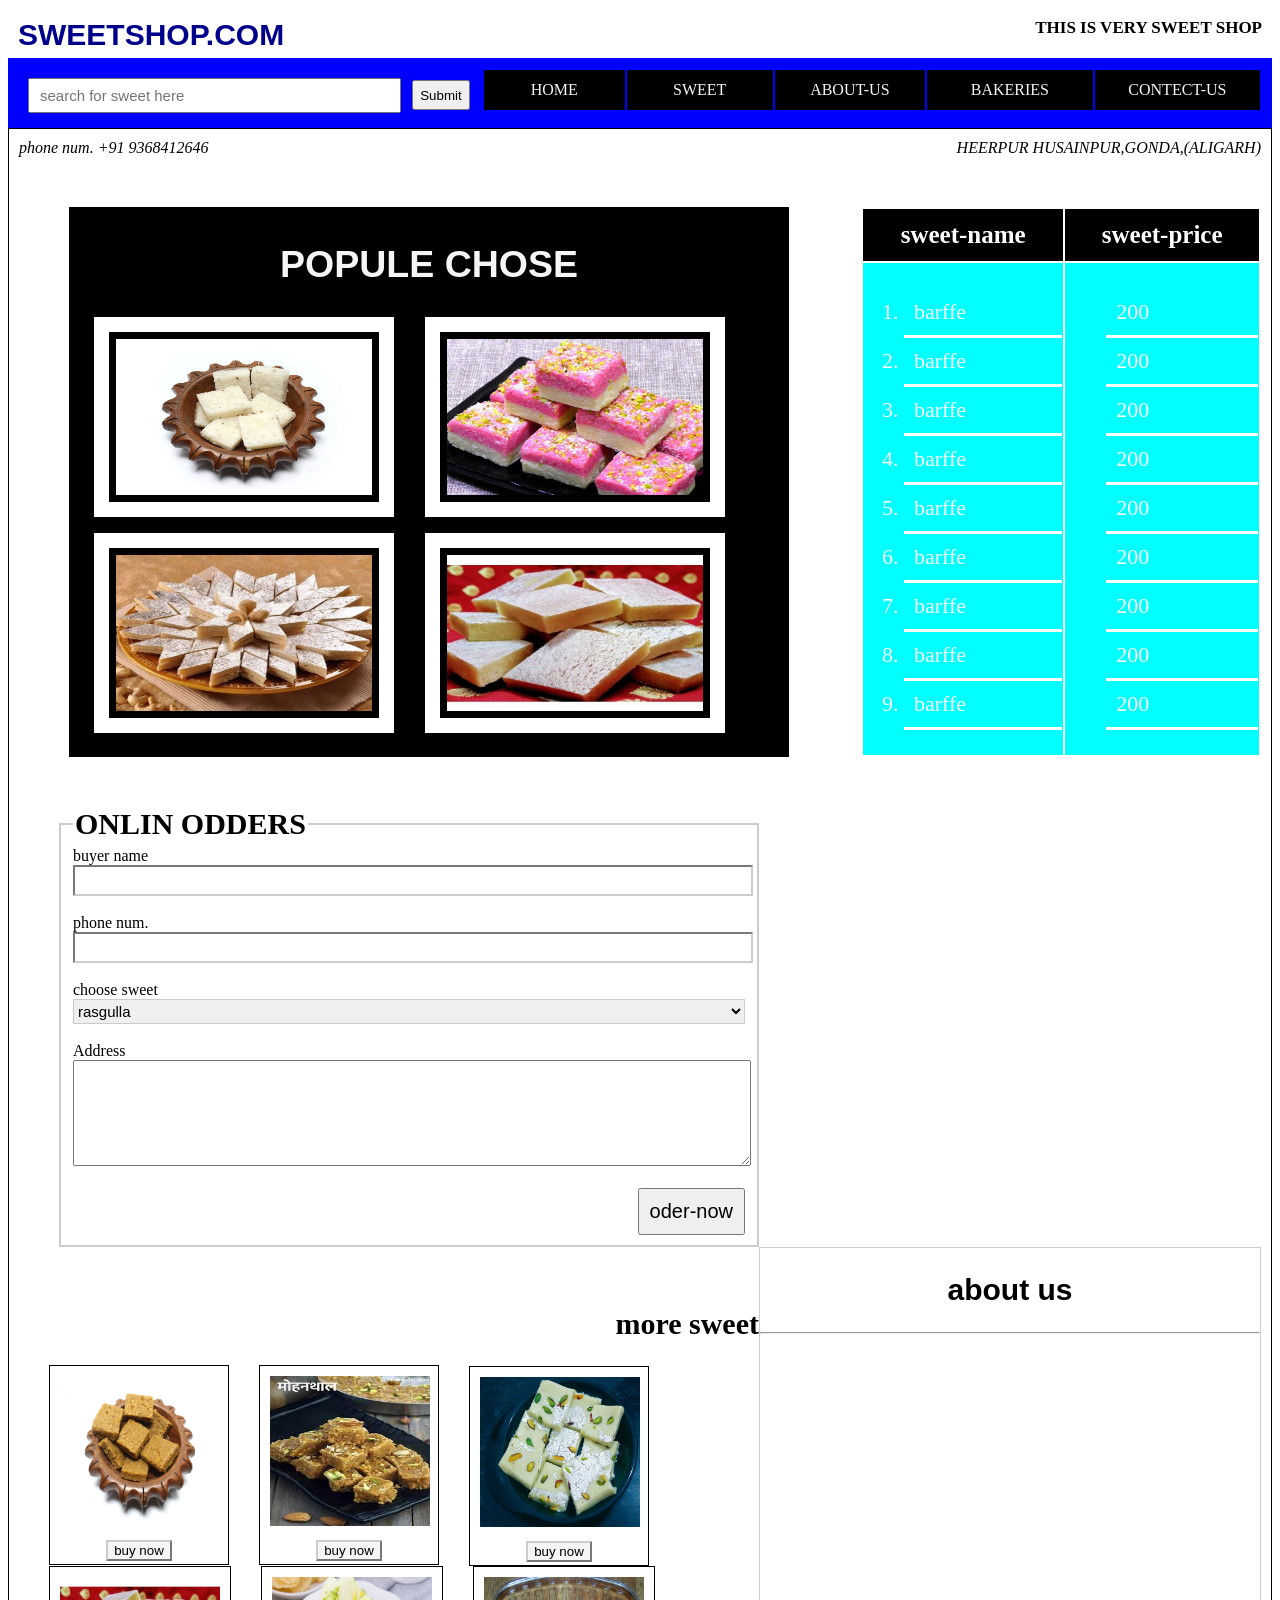
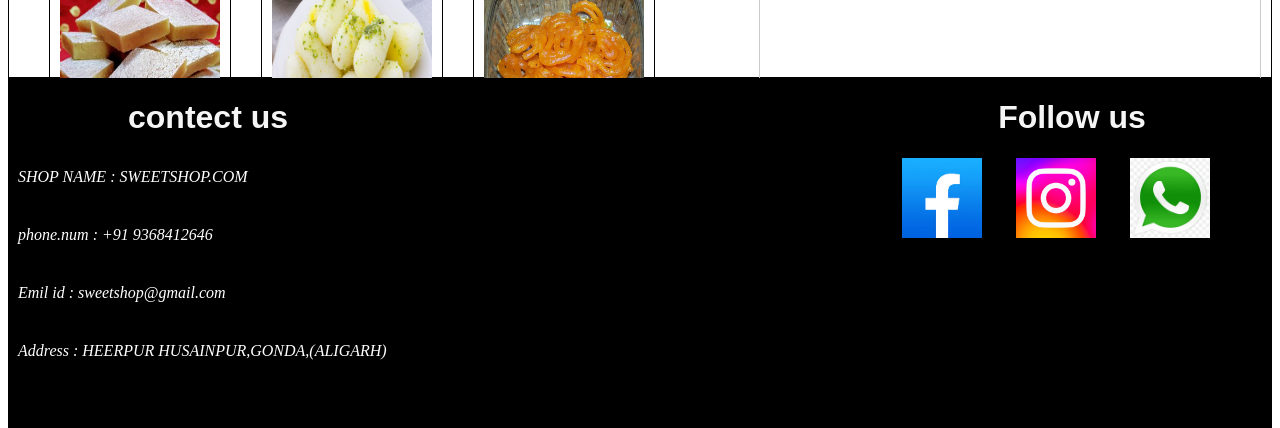
<file: projects/index,com/html.html>
<!DOCTYPE html>
<html>
    <head>
    <title>

    </title>
    <style>
header{width:100%;height:50px;
;box-sizing: border-box;float: left;
padding:0;margin:0;}

p{color:darkblue;font-family:sans-serif;font-weight:bold;font-size :30px;
    ;margin:10px;float: left;}

    #one{color: black;margin-top:10px;float: right;margin-bottom: 10px;
    font-size:17px;font-weight: bold;margin-right: 10px;}

    nav{width:100%;height: 70px;background-color: blue;float:left;box-sizing: border-box;padding: 10PX;}

    #two{margin:10px;float: left;width:30%;height:35px;font-size: 15px;padding:10px;float: left;}

    #three{margin: 10px;float: left;height: 30px;margin: 12px;margin-left: 1px;;}

    #menu-item{color: aliceblue;width: 500px;padding: 0;margin: 0;;height:40px;
         ;box-sizing: border-box; background-color: black;
    text-align: center;margin-top: 20px; text-transform: uppercase;}

    a{ text-decoration: none;color: whitesmoke;;}

    section{width: 100%;height: 1550px;border-width: 1px;border-style: solid;;box-sizing: border-box;float: left;padding: 10px;;;}

   #images-name{width: 720px;height: 550px;background-color:black ;float: left;margin: 50px;padding-top: 5px;font-size: 25px;box-sizing: border-box;}

    #itm{float: right;}

    #phone{float:left ;}

    h1{color: whitesmoke;text-align: center;font-family: sans-serif;box-sizing: border-box;}

    #name{width: 300px;height:200px;;padding: 7px; margin-left: 25px;border-width: 15px;color: white;border-style: solid;margin-bottom: 10px; box-sizing: border-box;
    }


    #rate-list{width: 400px;height: 550px;margin-top: 50px;float: right;}

    #sweet-name{ height: 50px;background-color: black;color: white;text-align: center;font-size:25px;font-weight: bold;}

    #sweet-price{background-color: aqua;;}

    #s-name{color: white;font-family: verdana; font-size: 22px;border-bottom-width: 10px;border-style: 5px;color: white;}

    #w-nam{padding: 10px;border-bottom-width: 3px;border-bottom-color: white;border-bottom-style: solid;}

    #price{padding: 10px;list-style: none;border-bottom-width: 3px;border-bottom-color: white;border-bottom-style: solid;}

    fieldset{width: 700px;height: 440px;float: left;margin-left: 40px;border-style: solid;border-color: #ccc;box-sizing: border-box;}

legend{font-size: 30px;font-weight: bold;}

#ONLIN{width: 100%;height: 25px; border-color: #ccc;}

#choose-prodecs{ width: 100%;height: 25px; border-color: #ccc;font-size: 15px;}


#address{height: 100px;width: 100%;}

#submit{text-align: center; padding: 10px; float: right; font-size: 20px;}

#abt-us{width: 500px; height: 450px; border-style: solid;border-color: #ccc; border-width: 1px; float: right;}

#us{color: black;font-size: 30px;}

#m-sweet{color: black;float: right; margin-top: 60px; font-size: 30px;font-family: gothic;}

#nam{width: 180px; height: 200px;border-style: solid; border-width: 1px;box-sizing: border-box; float:left; margin-top:118px; margin-left: 30px;}

#ram{width: 180px; height: 200px;border-style: solid; border-width: 1px;box-sizing: border-box; float:left; margin-top:px; margin-left: 30px;}

 #same{width: 180px; height: 200px;border-style: solid; border-width: 1px;float:left; margin-top:px; margin-left: 30px;}

 #more{width: 100%; height: 50px;}

 #sweet-images{width: 160px; height: 150px; margin: 10px;; box-sizing: border-box;}

 #button{border-color: #ccc;background-color: whitesmoke;}
 #contect-us{width: 400px; height: 350px;  float: left;}
 
#Address{color: white; margin-bottom: 20px; ;padding:10px; size: 30px;}

#sosal{width: 400px; height: 350px; float: right;}
 
#s-images{width: 80px; margin-left: 30px;}
#con{ width: 100%; height: 350px; box-sizing: border-box; background-color: black; float: left;}

    </style>
    </head>
    <body>
    <header>
    <p> SWEETSHOP.COM</p>  <p1 id="one"> THIS IS VERY SWEET SHOP</p1>

</header>
<nav id="for">
<form>
<input type="search" name="search" id="two" placeholder="search for sweet here"/>
<input type="submit" id="three"/>

</form>
<table>
<tr>
<td id="menu-item"><a href="html.html">HOME</a></td>
<td id="menu-item"><a href="sweet.html">sweet</a></td>
<td id="menu-item"><a href="#abt-us">about-us</a></td>
<td  id="menu-item"><a href="#">bakeries</a></td>
<td  id="menu-item"><a href="#con">contect-us</a></td>


</tr>
</table>





</nav>
    <section>
    <address id="itm"> HEERPUR HUSAINPUR,GONDA,(ALIGARH)</address>
    <address id="phone">phone num. +91 9368412646</address>
    
<div id="images-name"> <h1> POPULE CHOSE</h1>
<img id="name" src="images/a.jpg" alt="a"/>
<img id="name" src="images/b.jpg" alt="b"/>
<img id="name" src="images/c.jpg" alt="c"/>
<img id="name" src="images/d.jpeg" alt="d"/>
</div>
<table id="rate-list" >
    <tr>
    <td id="sweet-name">sweet-name</td>
    <td id="sweet-name">sweet-price</td>

    </tr>
    <tr>
       

      <td  id="sweet-price"> 
        <ol id="s-name">
            <li id="w-nam">barffe</li>
            <li id="w-nam">barffe</li>
            <li id="w-nam">barffe</li>
            <li id="w-nam">barffe</li>
            <li id="w-nam">barffe</li>
            <li id="w-nam">barffe</li>
            <li id="w-nam">barffe</li>
            <li id="w-nam">barffe</li>
            <li id="w-nam">barffe</li>
    
            </ol>
      </td>
        <td id="sweet-price">
            <ol id="s-name">
            <li id="price">200</li>
            <li id="price">200</li>
            <li id="price">200</li>
            <li id="price">200</li>
            <li id="price">200</li>
            <li id="price">200</li>
            <li id="price">200</li>
            <li id="price">200</li>
            <li id="price">200</li>
           
            </ol>
            
        
        </td>
    </tr>
</table>
<fieldset id="fld">
<legend >ONLIN ODDERS</legend>
<form >
buyer name<br>
<input type="text" name="name" id="ONLIN"/><br><br>
phone num.<br>
<input type="number" name="mobile" id="ONLIN"/><br><br>
choose sweet<br>

<select name="choose-sweet" id="choose-prodecs">
    <option value="rasgulla">rasgulla</option>
    <option value="rasgulla">rasgulla</option>
    <option value="rasgulla">rasgulla</option>
    <option value="rasgulla">rasgulla</option>
    <option value="rasgulla">rasgulla</option>
</select>
<br><br>
Address<br>
<textarea name="address" id="address"></textarea>
<br><br>

<input type="submit" value="oder-now" id="submit" />

</form>
</fieldset>

<div id="abt-us">
<h1 id="us"> about us</h1>
<hr>
<p>

</p>
</div>
<div id="more">
<h1 id="m-sweet"> more sweet</h1>
</div>
<div id="nam">
<img src="images/sweet/a.jpg" id="sweet-images">
<center>
 <a href="fld"></a><button id="button">buy now</button></a>
</center>
</div>
<div id="nam">
    <img src="images/sweet/b.jpeg" id="sweet-images">
    <center>
<a href=" #fld"><button id="button">buy now</button></a>
    </center>
</div>
<div id="ram">
    <img src="images/sweet/c.jpg" id="sweet-images">
    <center>
 <a href=" #fld"><button id="button">buy now</button></a>
    </center>
</div>
<div id="same">
    <img src="images/sweet/d.jpeg" id="sweet-images">
    <center>
<a href=" #fld"><button id="button">buy now</button></a>
    </center>
</div>
<div id="same">
    <img src="images/sweet/e.jpg" id="sweet-images">
    <center>
<a href=" #fld"><button id="button">buy now</button></a>
    </center>
</div>
<div id="same">
    <img src="images/sweet/f.jpeg"id="sweet-images">
    <center>
<a href=" #fld"><button id="button">buy now</button></a>
    </center>
    
</div>

    </section>

    <footer id="con">
    <div id="contect-us">
        <h1 id="c-us">contect us</h1>
        <address id="Address">SHOP NAME : SWEETSHOP.COM</address>
        <address id="Address"> phone.num : +91 9368412646</address>
        <address id="Address"> Emil id : sweetshop@gmail.com</address>
        <address id="Address">Address : HEERPUR HUSAINPUR,GONDA,(ALIGARH)</address>
    </div>
    <div id="sosal">
        <h1 id="social"> Follow us</h1>
       <a href="https://www.facebook.com/stories/create/"> <img src="images/sosal/pcb.jpeg" id="s-images"></a>
       <a href="https://www.instagram.com/p/CmaZvElhStI/"><img src="images/sosal/ist.png" id="s-images">
       <a href="https://call.whatsapp.com/video/MDh9fNg9eSDvfLB1OFpXB0"> <img src="images/sosal/whatsapp.png" id="s-images"></a>
    </div>
    </footer>
    </body>
</html>
</file>
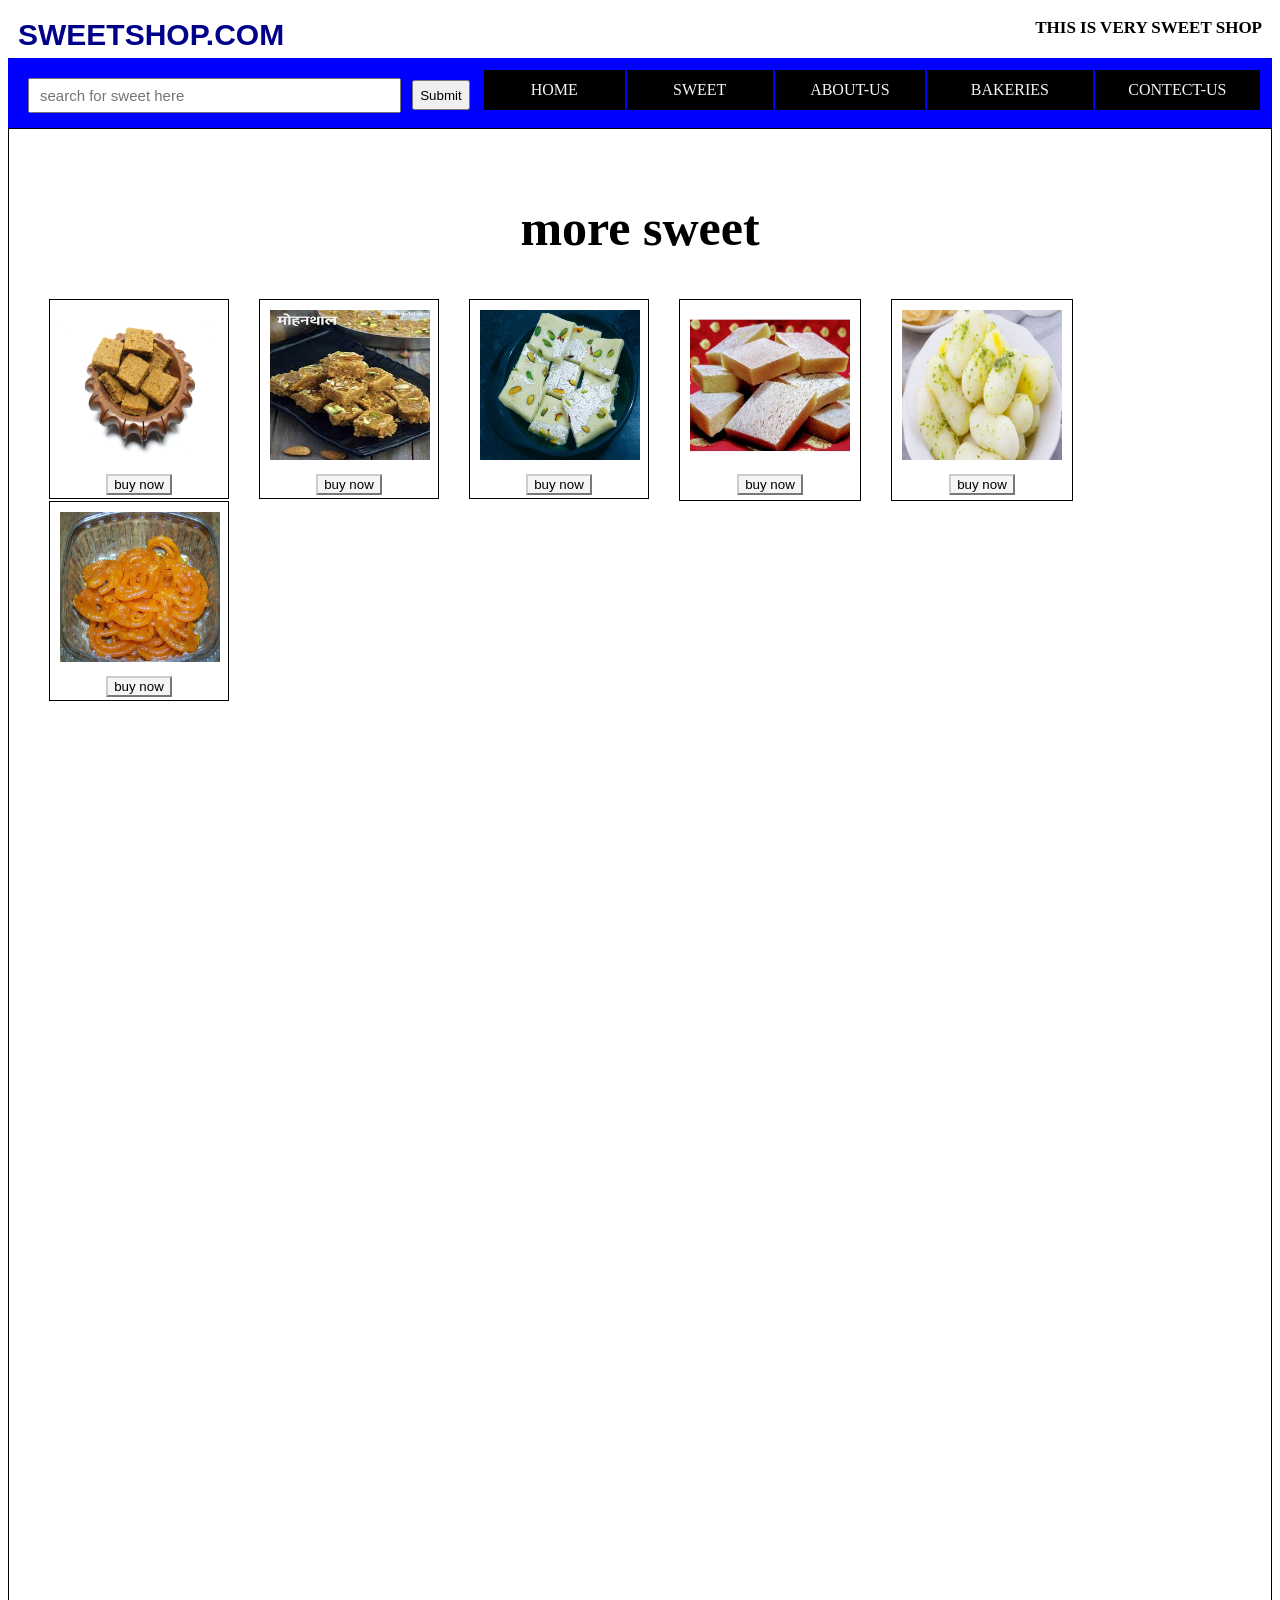
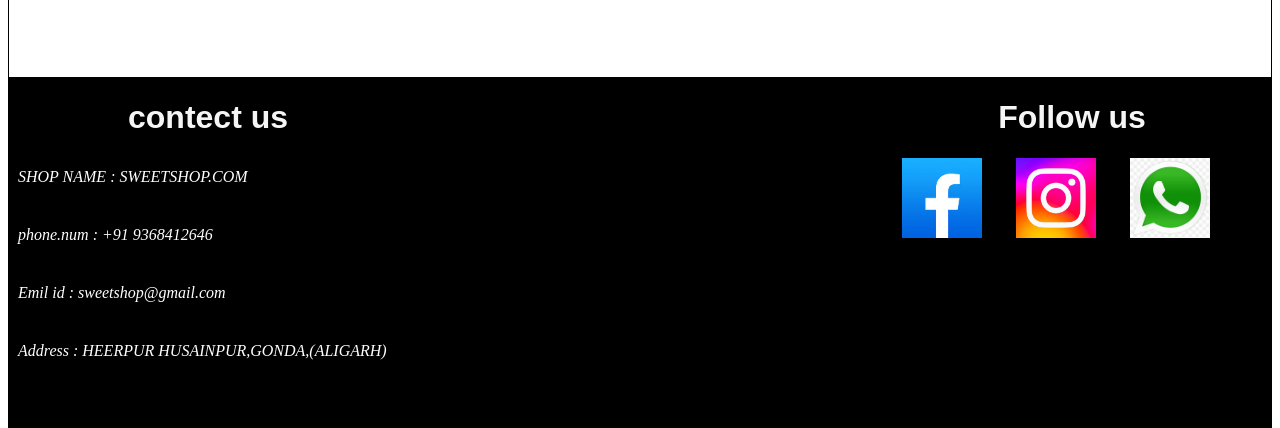
<file: projects/index,com/sweet.html>
<!DOCTYPE html>
<html>
    <head>
    <title>

    </title>
    <style>
header{width:100%;height:50px;
;box-sizing: border-box;float: left;
padding:0;margin:0;}

p{color:darkblue;font-family:sans-serif;font-weight:bold;font-size :30px;
    ;margin:10px;float: left;}

    #one{color: black;margin-top:10px;float: right;margin-bottom: 10px;
    font-size:17px;font-weight: bold;margin-right: 10px;}

    nav{width:100%;height: 70px;background-color: blue;float:left;box-sizing: border-box;padding: 10PX;}

    #two{margin:10px;float: left;width:30%;height:35px;font-size: 15px;padding:10px;float: left;}

    #three{margin: 10px;float: left;height: 30px;margin: 12px;margin-left: 1px;;}

    #menu-item{color: aliceblue;width: 500px;padding: 0;margin: 0;;height:40px; ;box-sizing: border-box; background-color: black;
    text-align: center;margin-top: 20px; text-transform: uppercase;}

    a{ text-decoration: none;color: whitesmoke;;}

    section{width: 100%;height: 1550px;border-width: 1px;border-style: solid;;box-sizing: border-box;float: left;padding: 10px;;;}

   #images-name{width: 720px;height: 550px;background-color:black ;float: left;margin: 50px;padding-top: 5px;font-size: 25px;box-sizing: border-box;}

    #itm{float: right;}

    #phone{float:left ;}

    h1{color: whitesmoke;text-align: center;font-family: sans-serif;box-sizing: border-box;}

    #name{width: 300px;height:200px;;padding: 7px; margin-left: 25px;border-width: 15px;color: white;border-style: solid;margin-bottom: 10px; box-sizing: border-box;
    }


    #rate-list{width: 400px;height: 550px;margin-top: 50px;float: right;}

    #sweet-name{ height: 50px;background-color: black;color: white;text-align: center;font-size:25px;font-weight: bold;}

    #sweet-price{background-color: aqua;;}

    #s-name{color: white;font-family: verdana; font-size: 22px;border-bottom-width: 10px;border-style: 5px;color: white;}

    #w-nam{padding: 10px;border-bottom-width: 3px;border-bottom-color: white;border-bottom-style: solid;}

    #price{padding: 10px;list-style: none;border-bottom-width: 3px;border-bottom-color: white;border-bottom-style: solid;}

    fieldset{width: 700px;height: 440px;float: left;margin-left: 40px;border-style: solid;border-color: #ccc;box-sizing: border-box;}

legend{font-size: 30px;font-weight: bold;}

#ONLIN{width: 100%;height: 25px; border-color: #ccc;}

#address{height: 100px;width: 100%;}

#submit{text-align: center; padding: 10px; float: right; font-size: 20px;}

#abt-us{width: 500px; height: 450px; border-style: solid;border-color: #ccc; border-width: 1px; float: right;}

#us{color: black;font-size: 30px;}

#m-sweet{color: black;text-align: center; margin-top: 60px; font-size: 50px;font-family: gothic;}

#nam{width: 180px; height: 200px;border-style: solid; border-width: 1px;box-sizing: border-box; float:left;  margin-left: 30px;}

 #same{width: 180px; height: 200px;border-style: solid; border-width: 1px;float:left;  margin-left:  30px;}

 #more{text-align: center;}

 #sweet-images{width: 160px; height: 150px; margin: 10px;; box-sizing: border-box;}

 #button{border-color: #ccc;background-color: whitesmoke;}
 #contect-us{width: 400px; height: 350px;  float: left;}
 
#Address{color: white; margin-bottom: 20px; ;padding:10px; size: 30px;}

#sosal{width: 400px; height: 350px; float: right;}
 
#s-images{width: 80px; margin-left: 30px;}
#con{ width: 100%; height: 350px; box-sizing: border-box; background-color: black; float: left;}
#te{width: 160px; height: 150px; margin: 10px;; box-sizing: border-box;}


    </style>
    </head>
    <body>
    <header>
    <p> SWEETSHOP.COM</p>  <p1 id="one"> THIS IS VERY SWEET SHOP</p1>

</header>
<nav id="for">
<form>
<input type="search" name="search" id="two" placeholder="search for sweet here"/>
<input type="submit" id="three"/>

</form>
<table>
<tr>
<td id="menu-item"><a href="html.html">HOME</a></td>
<td id="menu-item"><a href="sweet.html">sweet</a></td>
<td id="menu-item"><a href="html.html#abt-us">about-us</a></td>
<td  id="menu-item"><a href="#">bakeries</a></td>
<td  id="menu-item"><a href="#contect-us">contect-us</a></td>


</tr>
</table>

 



</nav>
    <section>
    
<div id="more">
<h1 id="m-sweet"> more sweet</h1>
</div>
<div id="nam">
<img src="images/sweet/a.jpg" id="sweet-images">
<center>
 <a href="html.html#fld"></a><button id="button">buy now</button></a>
</center>
</div>
<div id="nam">
    <img src="images/sweet/b.jpeg" id="sweet-images">
    <center>
<a href="html.html#fld"><button id="button">buy now</button></a>
    </center>
</div>
<div id="nam">
    <img src="images/sweet/c.jpg" id="sweet-images">
    <center>
 <a href="html.html#fld"><button id="button">buy now</button></a>
    </center>
</div>
<div id="same">
    <img src="images/sweet/d.jpeg" id="sweet-images">
    <center>
<a href="html.html#fld"><button id="button">buy now</button></a>
    </center>
</div>
<div id="same">
    <img src="images/sweet/e.jpg" id="sweet-images">
    <center>
<a href="html.html#fld"><button id="button">buy now</button></a>
    </center>
</div>
<div id="nam">
    <img src="images/sweet/f.jpeg"id="sweet-images">
    <center>
<a href="html.html#fld"><button id="button">buy now</button></a>
    </center>
    
</div>


    </section>

    <footer id="con">
    <div id="contect-us">
        <h1 id="c-us">contect us</h1>
        <address id="Address">SHOP NAME : SWEETSHOP.COM</address>
        <address id="Address"> phone.num : +91 9368412646</address>
        <address id="Address"> Emil id : sweetshop@gmail.com</address>
        <address id="Address">Address : HEERPUR HUSAINPUR,GONDA,(ALIGARH)</address>
    </div>
    <div id="sosal">
        <h1 id="social"> Follow us</h1>
       <a href="https://www.facebook.com/stories/create/"> <img src="images/sosal/pcb.jpeg" id="s-images"></a>
       <a href="https://www.instagram.com/p/CmaZvElhStI/"><img src="images/sosal/ist.png" id="s-images">
       <a href="https://call.whatsapp.com/video/MDh9fNg9eSDvfLB1OFpXB0"> <img src="images/sosal/whatsapp.png" id="s-images"></a>
    </div>
    </footer>
    </body>
</html>
</file>
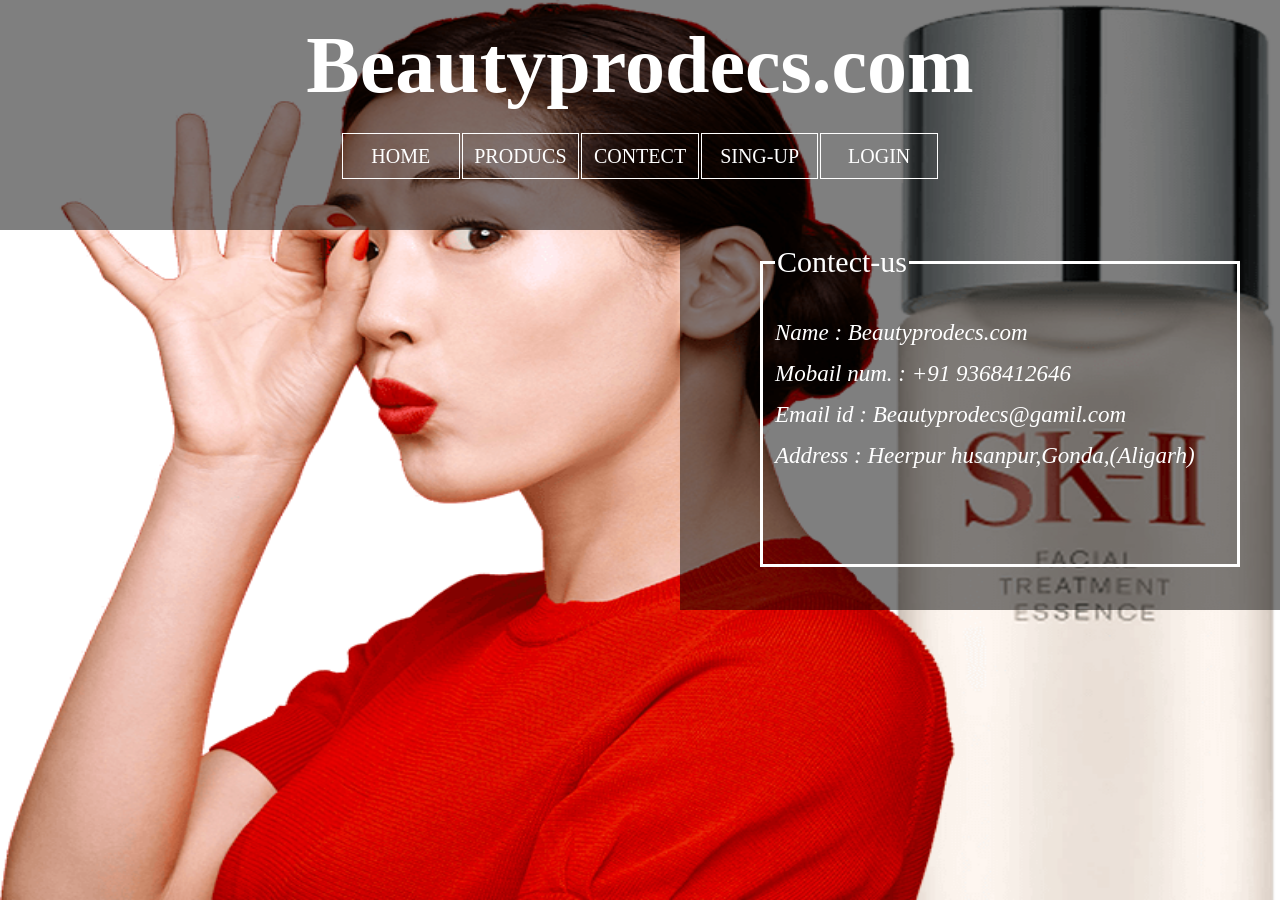
<file: projects/beautyprodecs/beauty/contect.html>
<!DOCTYPE html>
<html>
<head>
<title>
External stylesheet
</title>
<style>

#images{ background-image: url(../images/c.png);background-size: 100% 900px;
padding: 0; margin: 0;}


#welcome{width: 100%; height: 230px;background-color:rgba(0,0,0, 0.5);
;}

#wel{ text-align: center; font-size: 80px;color: white;
    font-weight: bold; padding-top: 20px;}

#table{border-color: white;border-style: solid; border-width: 1px;
 width: 20%;font-size:20px; }

#manu{width: 600px;height: 50px;text-align: center; margin-top: 20px;}

a{ color: white; text-decoration: none; ;}

#loko{width: 600px; height: 380px;background-color:rgba(0,0,0, 0.5); 
    float: right;}

    fieldset{width:450px;height: 300px; border-color: white;border-style: solid;
        border-width: 3px;margin-left:80px;margin-top: 15px;}

#login{color: white; font-size: 30px;}

#login-page{color: white; font-size: 23px;margin-top: 20px; font-family: century gothic;}

#name{padding-top: 15px; font-family: calibari;}

#table:hover{background-color: red;}



</style>
</head>
<body id="images">
<section id="welcome">
<nav id="wel">Beautyprodecs.com</nav>
<div id="itm">
    <table id="manu" align="center">
        <tr>
            <td id="table"><a href="html.html">HOME</td></a>
            <td id="table"><a href="prodecs.html">PRODUCS</td></a>
            <td id="table"><a href="contect.html">CONTECT</td></a>
            <td id="table"><a href="sing-up.html">SING-UP</td></a>
            <td id="table"><a href="login.html">LOGIN</td></a>
        
        
        </tr>
    </table> 
</div>
</section>
<div id="loko">
    <fieldset >
<legend id="login">Contect-us</legend>
<form id="login-page" >
    <address id="name">Name : Beautyprodecs.com</address>
    <address id="name">Mobail num. : +91 9368412646</address>
    <address id="name">Email id : Beautyprodecs@gamil.com</address>
    <address id="name">Address : Heerpur husanpur,Gonda,(Aligarh)</address>
    
    
   
        </form>
      

    </fieldset>
   
</div>







</table>
</div>

</body>
</html>
</file>
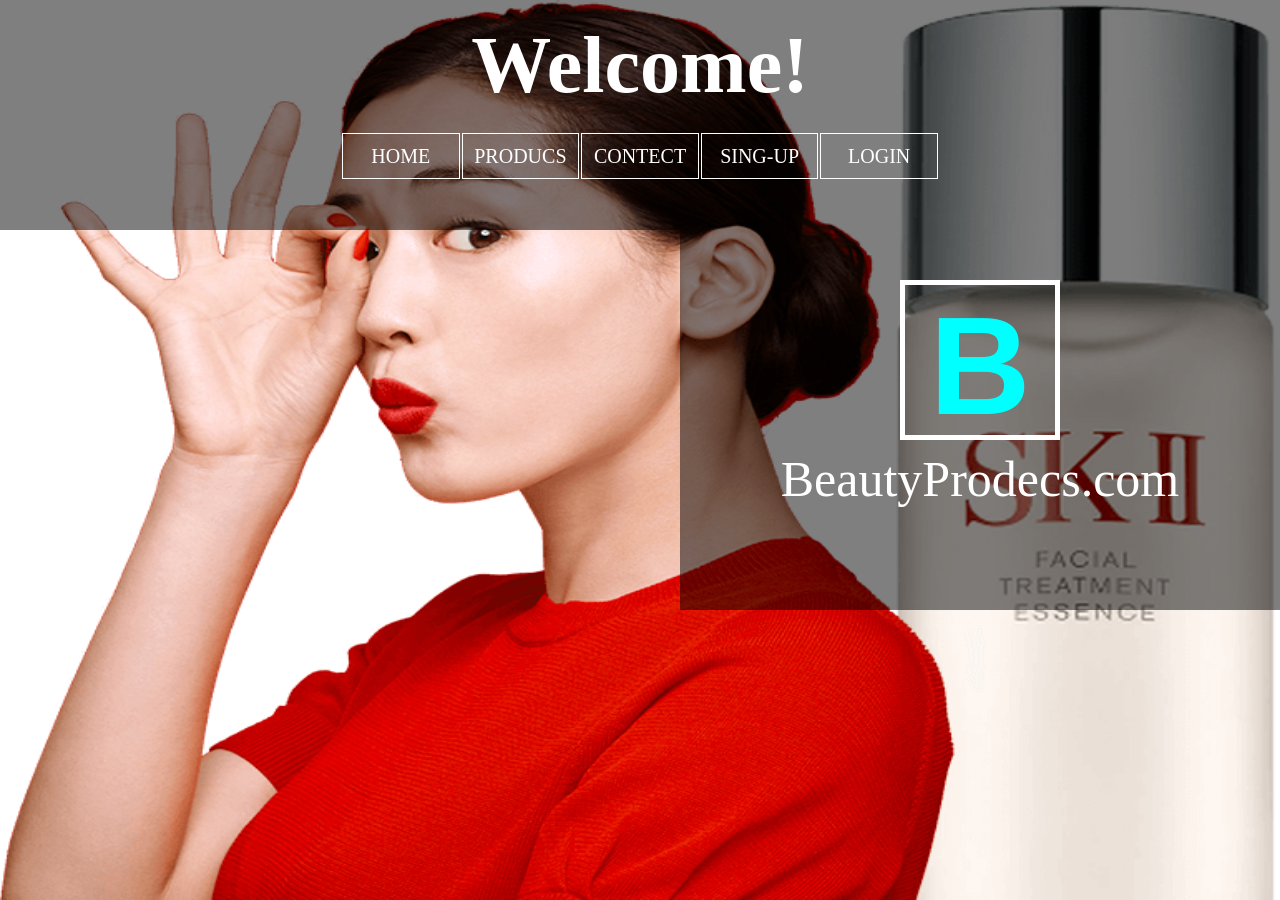
<file: projects/beautyprodecs/beauty/html.html>
<!DOCTYPE html>
<html>
<head>
<title>
External stylesheet
</title>
<style>
#images{background-image: url(../images/c.png);background-size: 100% 900px;
padding: 0; margin: 0; }

#welcome{width: 100%; height: 230px;background-color:rgba(0,0,0, 0.5);
;}

#wel{ text-align: center; font-size: 80px;color: white;
    font-weight: bold; padding-top: 20px;}

#table{border-color: white;border-style: solid; border-width: 1px;
 width: 20%;font-size:20px; }

#manu{width: 600px;height: 50px;text-align: center; margin-top: 20px;}

a{ color: white; text-decoration: none; ;}

#loko{width: 600px; height: 380px;background-color:rgba(0,0,0, 0.5); 
    float: right;}

    #table:hover{background-color: red;}


#images-loko{ width: 150px; height: 150px;border-style: solid;
    border-color: white; border-width: 5px; margin-top: 50px;
    font-size: 140px;color: aqua;font-weight: bold;font-family: sans-serif;}

#loko-name{color: white; font-size: 50px; text-align: center;margin-top: 10px;}
</style>
</head>
<body id="images">
<section id="welcome">
<nav id="wel">Welcome!</nav>
<div id="itm">
    <table id="manu" align="center">
        <tr>
            <td id="table"><a href="html.html">HOME</td></a>
            <td id="table"><a href="prodecs.html">PRODUCS</td></a>
            <td id="table"><a href="contect.html">CONTECT</td></a>
            <td id="table"><a href="sing-up.html">SING-UP</td></a>
            <td id="table"><a href="login.html">LOGIN</td></a>
        
        
        </tr>
    </table> 
</div>
</section>
<div id="loko">
    <center>
    <div id="images-loko">B</div>
    </center>
    <p id="loko-name">BeautyProdecs.com</p>
</div>







</table>
</div>

</body>
</html>
</file>
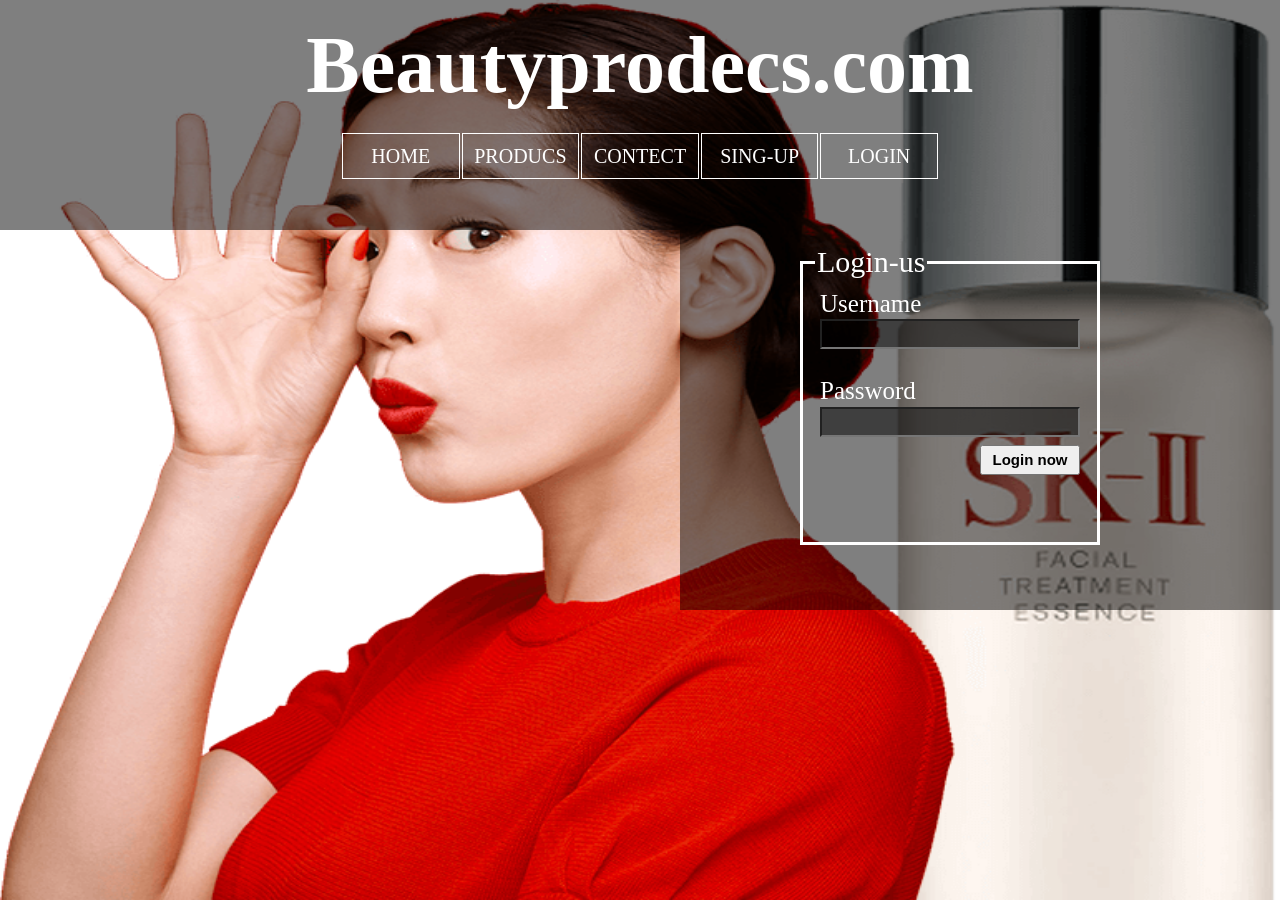
<file: projects/beautyprodecs/beauty/login.html>
<!DOCTYPE html>
<html>
<head>
<title>
External stylesheet
</title>
<style>
#images{background-image: url( ../images/c.png);background-size: 100% 900px;
padding: 0; margin: 0; background-attachment: fixed;box-sizing: border-box;}

#welcome{width: 100%; height: 230px;background-color:rgba(0,0,0, 0.5);
;}

#wel{ text-align: center; font-size: 80px;color: white;
    font-weight: bold; padding-top: 20px;}

#table{border-color: white;border-style: solid; border-width: 1px;
 width: 20%;font-size:20px; }

#manu{width: 600px;height: 50px;text-align: center; margin-top: 20px;}

a{ color: white; text-decoration: none; ;}

#loko{width: 600px; height: 380px;background-color:rgba(0,0,0, 0.5); 
    float: right;}

    fieldset{width: 300px;height: 300px; border-color: white;border-style: solid;
        border-width: 3px;margin-left:120px;margin-top: 15px; box-sizing: border-box;}

#login{color: white; font-size: 30px;}

#loko{width: 600px; height: 380px;background-color:rgba(0,0,0, 0.5); 
    float: right;}

#Username{width: 100%; height: 30px; font-size: 15px; padding: 5px; box-sizing: border-box; 
    font-style: italic; background-color: rgba(0,0,0, 0.5); color: white;}

#login-page{ font-size: 25px; color: white; padding: 5px;}

#password{ width: 100%; height: 30px; font-size: 15px;padding: 5px; box-sizing: border-box;
    font-style: italic;  background-color: rgba(0,0,0, 0.5); color: white;}

#login-button{ width: 100px; height: 30px; float: right; margin-top: 8px; box-sizing: border-box
    ; font-size: 15px; font-weight: bold;}
    
    #table:hover{background-color: red;}






</style>
</head>
<body id="images">
<section id="welcome">
<nav id="wel">Beautyprodecs.com</nav>
<div id="itm">
    <table id="manu" align="center">
        <tr>
            <td id="table"><a href="html.html">HOME</td></a>
            <td id="table"><a href="prodecs.html">PRODUCS</td></a>
            <td id="table"><a href="contect.html">CONTECT</td></a>
            <td id="table"><a href="sing-up.html">SING-UP</td></a>
            <td id="table"><a href="login.html">LOGIN</td></a>
        
        
        </tr>
    </table> 
</div>
</section>
<div id="loko">
    <fieldset >
        <legend id="login">Login-us</legend>
        <form id="login-page">
            Username <br>
            <input type="text" name="Username" id="Username">
             <br><br>
            Password <br>
            <input type="password" name="password" id="password">
            <br>
            <input type="submit" value="Login now" id="login-button">
        
            
            
           
                </form>
              
        
            </fieldset>
    
</div>








</table>
</div>

</body>
</html>
</file>
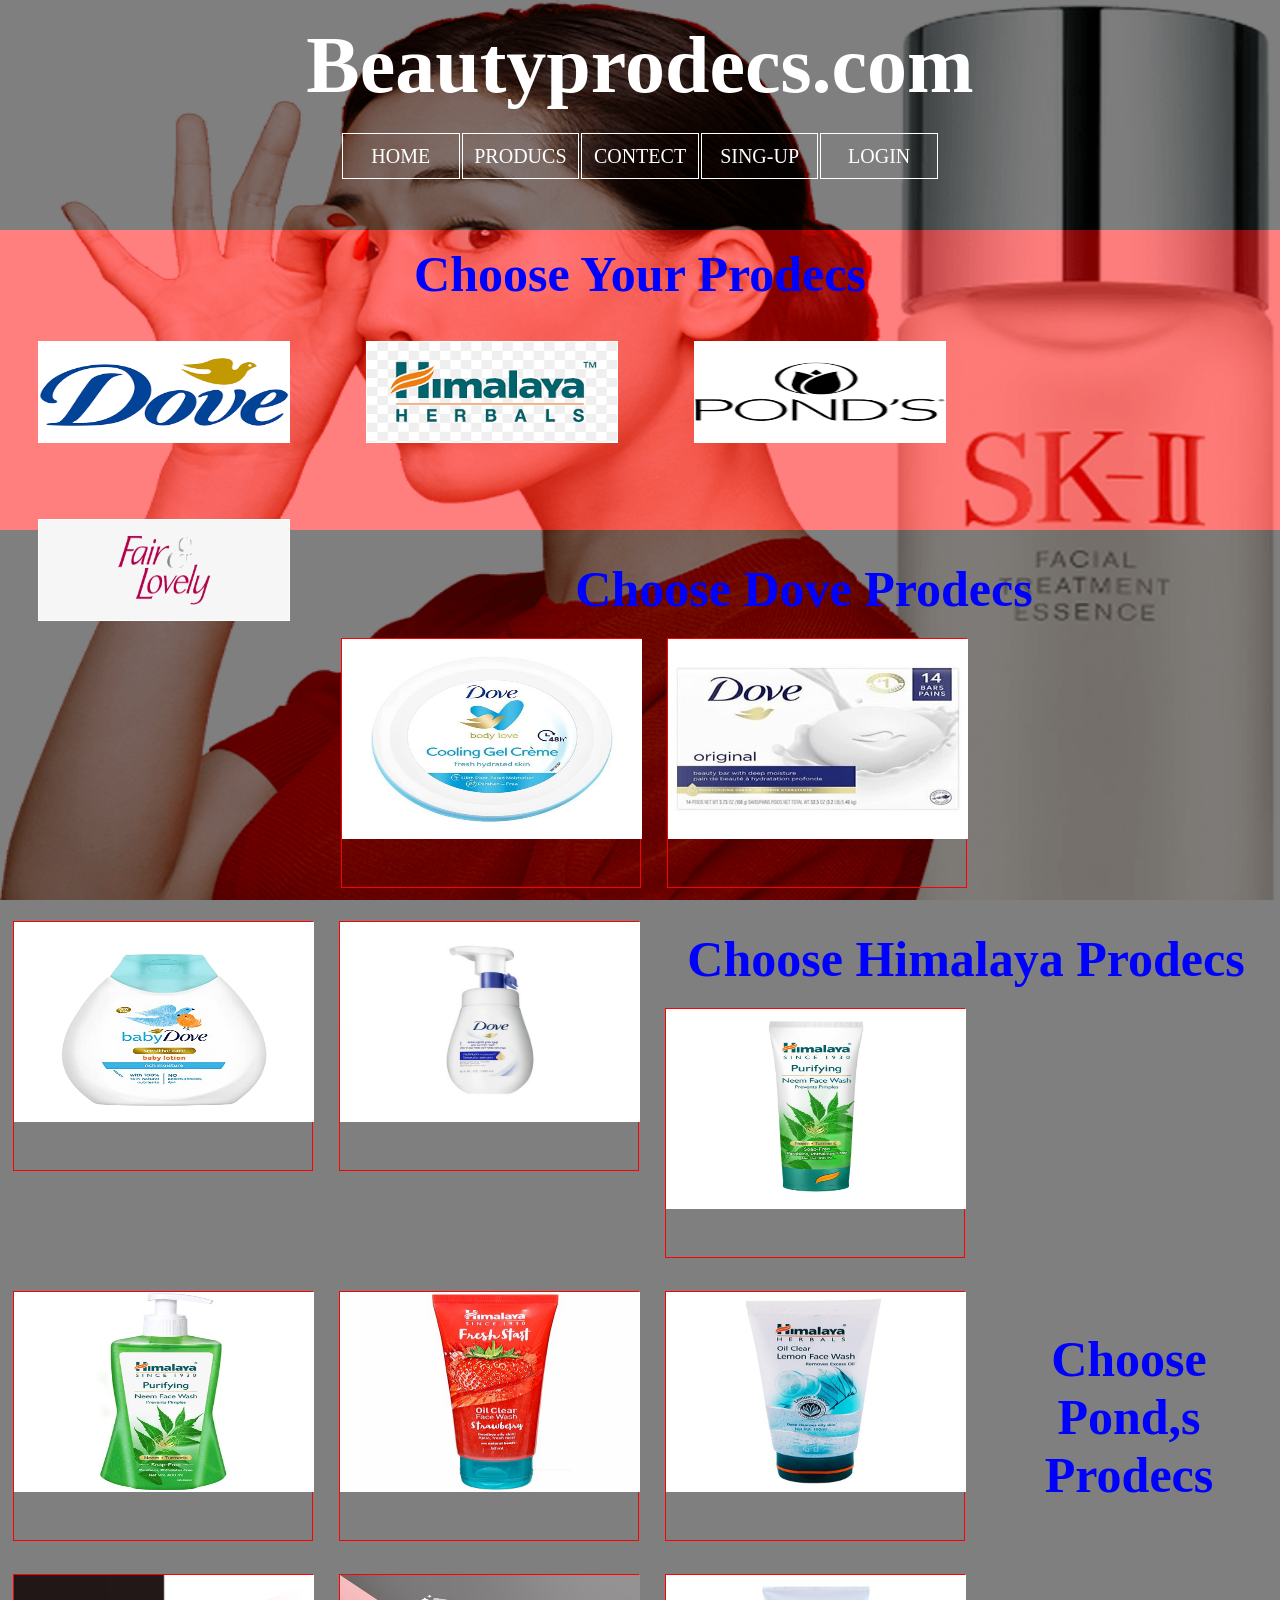
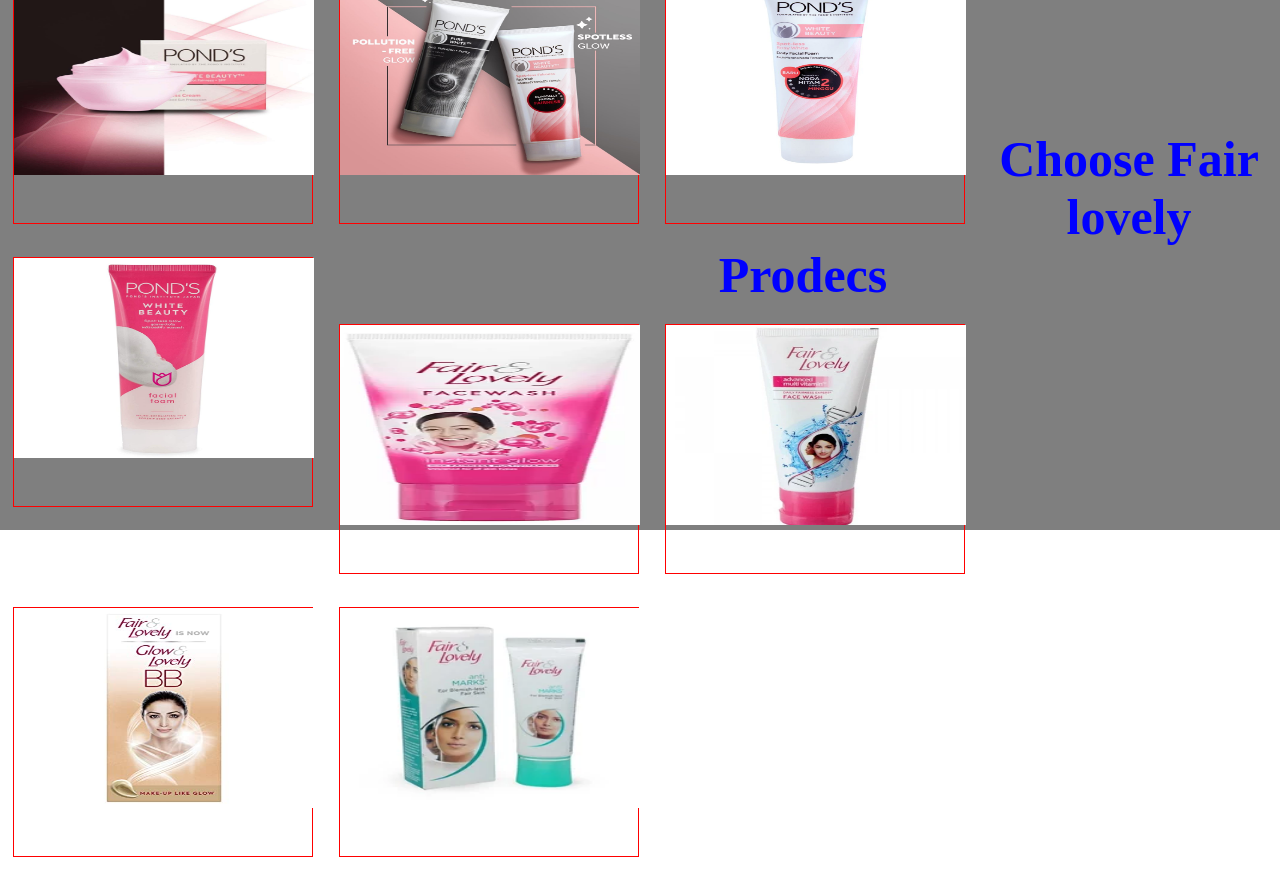
<file: projects/beautyprodecs/beauty/prodecs.html>
<!DOCTYPE html>
<html>
    <meta lang="en-US">
    <meta charset="utf-8">
    <meta name="keywords" content="BEAUTYPRODECS,PRODUCS,BEAUTYPRODECS.COM,BEAUTY">
    <meta name="description" content="india's largest beauty shop you can purchase any beauty producs with our websites">
    <meta name="author" content="Beautyprodecs.com">
    <meta name="viewport" content="width=device-width,initial-scale=1.0">
<head>
<title>
External stylesheet
</title>
<style>
#images{background-image: url( ../images/c.png);background-size: 100% 900px;
padding: 0; margin: 0; background-attachment: fixed;box-sizing: border-box;}

#welcome{width: 100%; height: 230px;background-color:rgba(0,0,0, 0.5);
;}

#wel{ text-align: center; font-size: 80px;color: white;
    font-weight: bold; padding-top: 20px;}

#table{border-color: white;border-style: solid; border-width: 1px;
 width: 20%;font-size:20px; }

#manu{width: 600px;height: 50px;text-align: center; margin-top: 20px;}

a{ color: white; text-decoration: none; ;}

#loko{width: 600px; height: 380px;background-color:rgba(0,0,0, 0.5); 
    float: right;}

    fieldset{width: 300px;height: 300px; border-color: white;border-style: solid;
        border-width: 3px;margin-left:120px;margin-top: 15px; box-sizing: border-box;}

#login{color: white; font-size: 30px;}

#producs{width: 100%; height: 300px; background-color: rgba(255, 0, 0,0.5);padding: 0; margin: 0;
     box-sizing: border-box;}

#Choose-prodecs{padding: 0; margin: 0; color:blue; font-size: 50px; text-align: center; font-weight: bold;
     padding-top: 15px; font-family: verdana;}

#choose-your-prodecs{width: 250px; height: 100px;border-color: white;border-style: solid; border-width: 1px;
float: left; margin: 38px;}

#images-choose{width: 250px; height: 100px;}

#prodecs-images{width:100%; height: 400px; background-color: rgba(0,0,0, 0.5);}

#dove{padding: 0; margin: 0; box-sizing: border-box; text-align: center;color: blue; font-size: 50px;}

#prodecs-images{ padding-top: 30px; box-sizing: border-box;}

.dove{width: 300px; height: 250px; border-color: red; box-sizing: border-box; border-style: solid;border-width: 1px;
float: left; margin: 13px;margin-top: 20px;}

#images-dove{width: 300px; height: 200px;}

#prodecs-Himalaya {width:100%; height: 400px; background-color: rgba(0,0,0, 0.5);}

#prodecs-Fair-lovely{width:100%; height: 400px; background-color: rgba(0,0,0, 0.5);}

#prodecs-Pond {width:100%; height: 400px;background-color: rgba(0,0,0, 0.5);}
#table:hover{background-color: red;}





</style>
</head>
<body id="images">
<section id="welcome">
<nav id="wel">Beautyprodecs.com</nav>
<div id="itm">
    <table id="manu" align="center">
        <tr>
            <td id="table"><a href="html.html">HOME</td></a>
            <td id="table"><a href="prodecs.html">PRODUCS</td></a>
            <td id="table"><a href="contect.html">CONTECT</td></a>
            <td id="table"><a href="sing-up.html">SING-UP</td></a>
            <td id="table"><a href="login.html">LOGIN</td></a>
        
        
        </tr>
    </table> 
</div>
</section>
<div id="producs">
<h1 id="Choose-prodecs"> Choose Your Prodecs</h1>
<div id="choose-your-prodecs" ><a href=" #prodecs-images"> <img src="../images/bi.png"  id="images-choose"></a></div>
<div id="choose-your-prodecs"><a href="#prodecs-Himalaya"> <img src="../images/hi.png" id="images-choose"></a></div>
<div id="choose-your-prodecs"><a href="#prodecs-Pond"> <img src="../images/pi.png"  id="images-choose"></a></div>
<div id="choose-your-prodecs"><a href="#prodecs-Fair-lovely"> <img src="../images/fi.png"  id="images-choose"></a></div>
<div id="dove-prodecs">

</div>





</div>
<div id="prodecs-images">

    <h1 id="dove"> Choose Dove Prodecs</h1>

<div class="dove"> <img src="../shop/db.jpg" id="images-dove"></div>
<div class="dove">  <img src="../shop/dc.jpg" id="images-dove"></div>
<div class="dove">  <img src="../shop/dd.jpg" id="images-dove"></div>
<div class="dove">  <img src="../shop/ba.jpg" id="images-dove"></div>
<p></p>

</div>

<div id="prodecs-Himalaya">

    <h1 id="dove"> Choose Himalaya Prodecs</h1>

<div class="dove"> <img src="../shop/ha.webp" id="images-dove"></div>
<div class="dove">  <img src="../shop/hb.jpg" id="images-dove"></div>
<div class="dove">  <img src="../shop/hc.jpg" id="images-dove"></div>
<div class="dove">  <img src="../shop/hd.jpg" id="images-dove"></div>

</div>

<div id="prodecs-Pond">

    <h1 id="dove"> Choose Pond,s Prodecs</h1>

<div class="dove"> <img src="../shop/pa.jpg" id="images-dove"></div>
<div class="dove">  <img src="../shop/pb.jpg" id="images-dove"></div>
<div class="dove">  <img src="../shop/pc.jpg" id="images-dove"></div>
<div class="dove">  <img src="../shop/pd.jpg" id="images-dove"></div>

</div>

<div id="prodecs-Fair-lovely">

    <h1 id="dove"> Choose Fair lovely Prodecs</h1>

<div class="dove"> <img src="../shop/fa.webp" id="images-dove"></div>
<div class="dove">  <img src="../shop/fb.webp" id="images-dove"></div>
<div class="dove">  <img src="../shop/fc.jpg" id="images-dove"></div>
<div class="dove">  <img src="../shop/fd.webp" id="images-dove"></div>

</div>


</table>
</div>

</body>
</html>
</file>
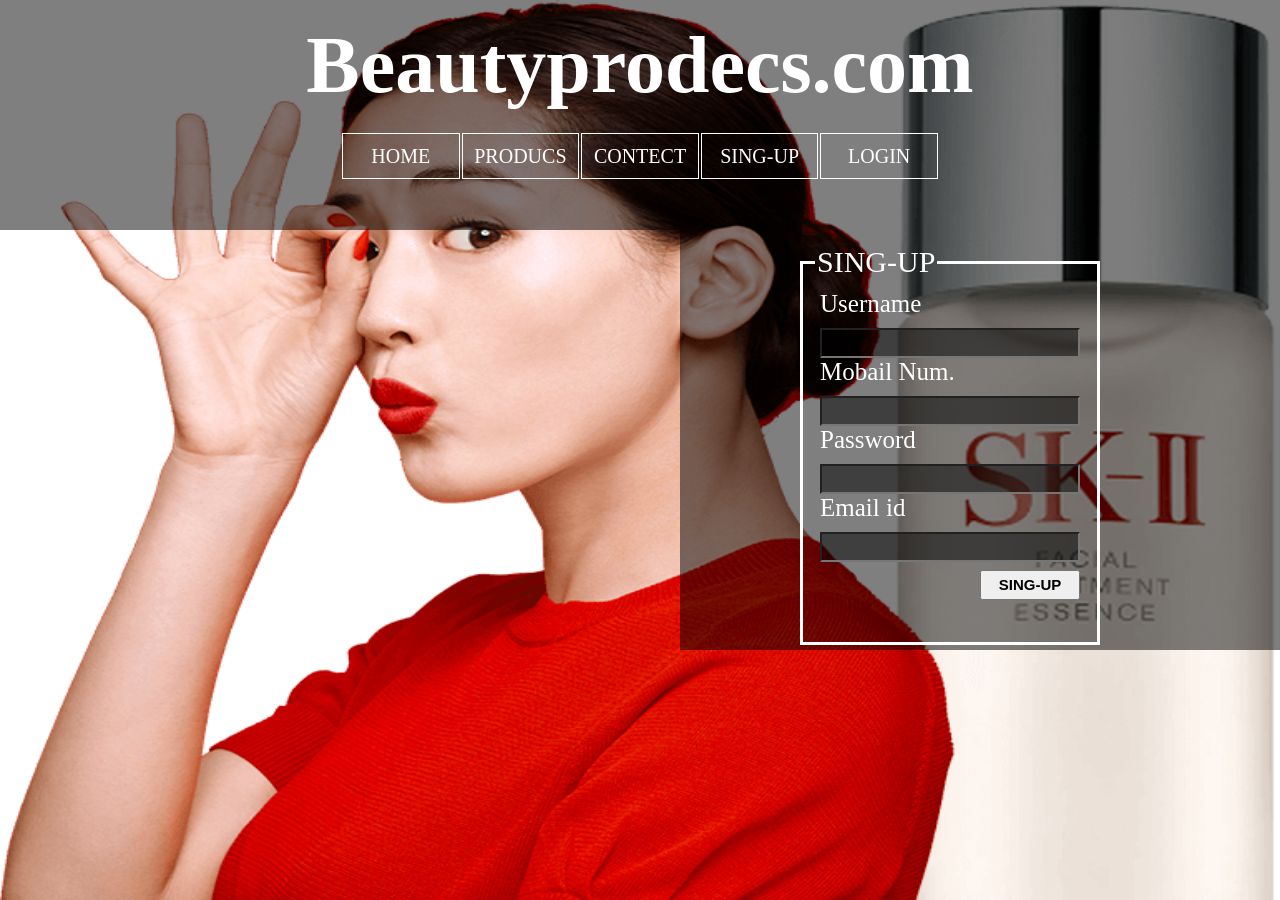
<file: projects/beautyprodecs/beauty/sing-up.html>
<!DOCTYPE html>
<html>
<head>
<title>
External stylesheet
</title>
<style>
#images{background-image: url( ../images/c.png);background-size: 100% 900px;
padding: 0; margin: 0; background-attachment: fixed;box-sizing: border-box;}

#welcome{width: 100%; height: 230px;background-color:rgba(0,0,0, 0.5);
;}

#wel{ text-align: center; font-size: 80px;color: white;
    font-weight: bold; padding-top: 20px;}

#table{border-color: white;border-style: solid; border-width: 1px;
 width: 20%;font-size:20px; }

#manu{width: 600px;height: 50px;text-align: center; margin-top: 20px;}

a{ color: white; text-decoration: none; ;}



    fieldset{width: 300px;height: 400px; border-color: white;border-style: solid;
        border-width: 3px;margin-left:120px;margin-top: 15px; box-sizing: border-box;}

#login{color: white; font-size: 30px;}

#loko{width: 600px; height:420px;background-color:rgba(0,0,0, 0.5); 
    float: right;}

#Username{width: 100%; height: 30px; font-size: 15px; padding: 5px; box-sizing: border-box; 
    font-style: italic; background-color: rgba(0,0,0, 0.5); color: white; margin-top: 10px;}

#login-page{ font-size: 25px; color: white; padding: 5px;}

#password{ width: 100%; height: 30px; font-size: 15px;padding: 5px; box-sizing: border-box;
    font-style: italic;  background-color: rgba(0,0,0, 0.5); color: white; margin-top: 10px;}

#login-button{ width: 100px; height: 30px; float: right; margin-top: 8px; box-sizing: border-box
    ; font-size: 15px; font-weight: bold;}
    
    #table:hover{background-color: red;}






</style>
</head>
<body id="images">
<section id="welcome">
<nav id="wel">Beautyprodecs.com</nav>
<div id="itm">
    <table id="manu" align="center">
        <tr>
            <td id="table"><a href="html.html">HOME</td></a>
            <td id="table"><a href="prodecs.html">PRODUCS</td></a>
            <td id="table"><a href="contect.html">CONTECT</td></a>
            <td id="table"><a href="sing-up.html">SING-UP</td></a>
            <td id="table"><a href="login.html">LOGIN</td></a>
        
        
        </tr>
    </table> 
</div>
</section>
<div id="loko" >
    <fieldset >
        <legend id="login">SING-UP</legend>
        <form id="login-page">
            Username <br>
            <input type="username" name="Username" id="Username">
             <br>
             Mobail Num. <br>
             <input type="number" name="number" id="password"><br>

            Password <br>
            <input type="password" name="password" id="password"><br>
            Email id
            <input type="email" name="email" id="password">
            <br>
            <input type="submit" value="SING-UP" id="login-button">
        
            
            
           
                </form>
              
        
            </fieldset>
    
</div>








</table>
</div>

</body>
</html>
</file>
